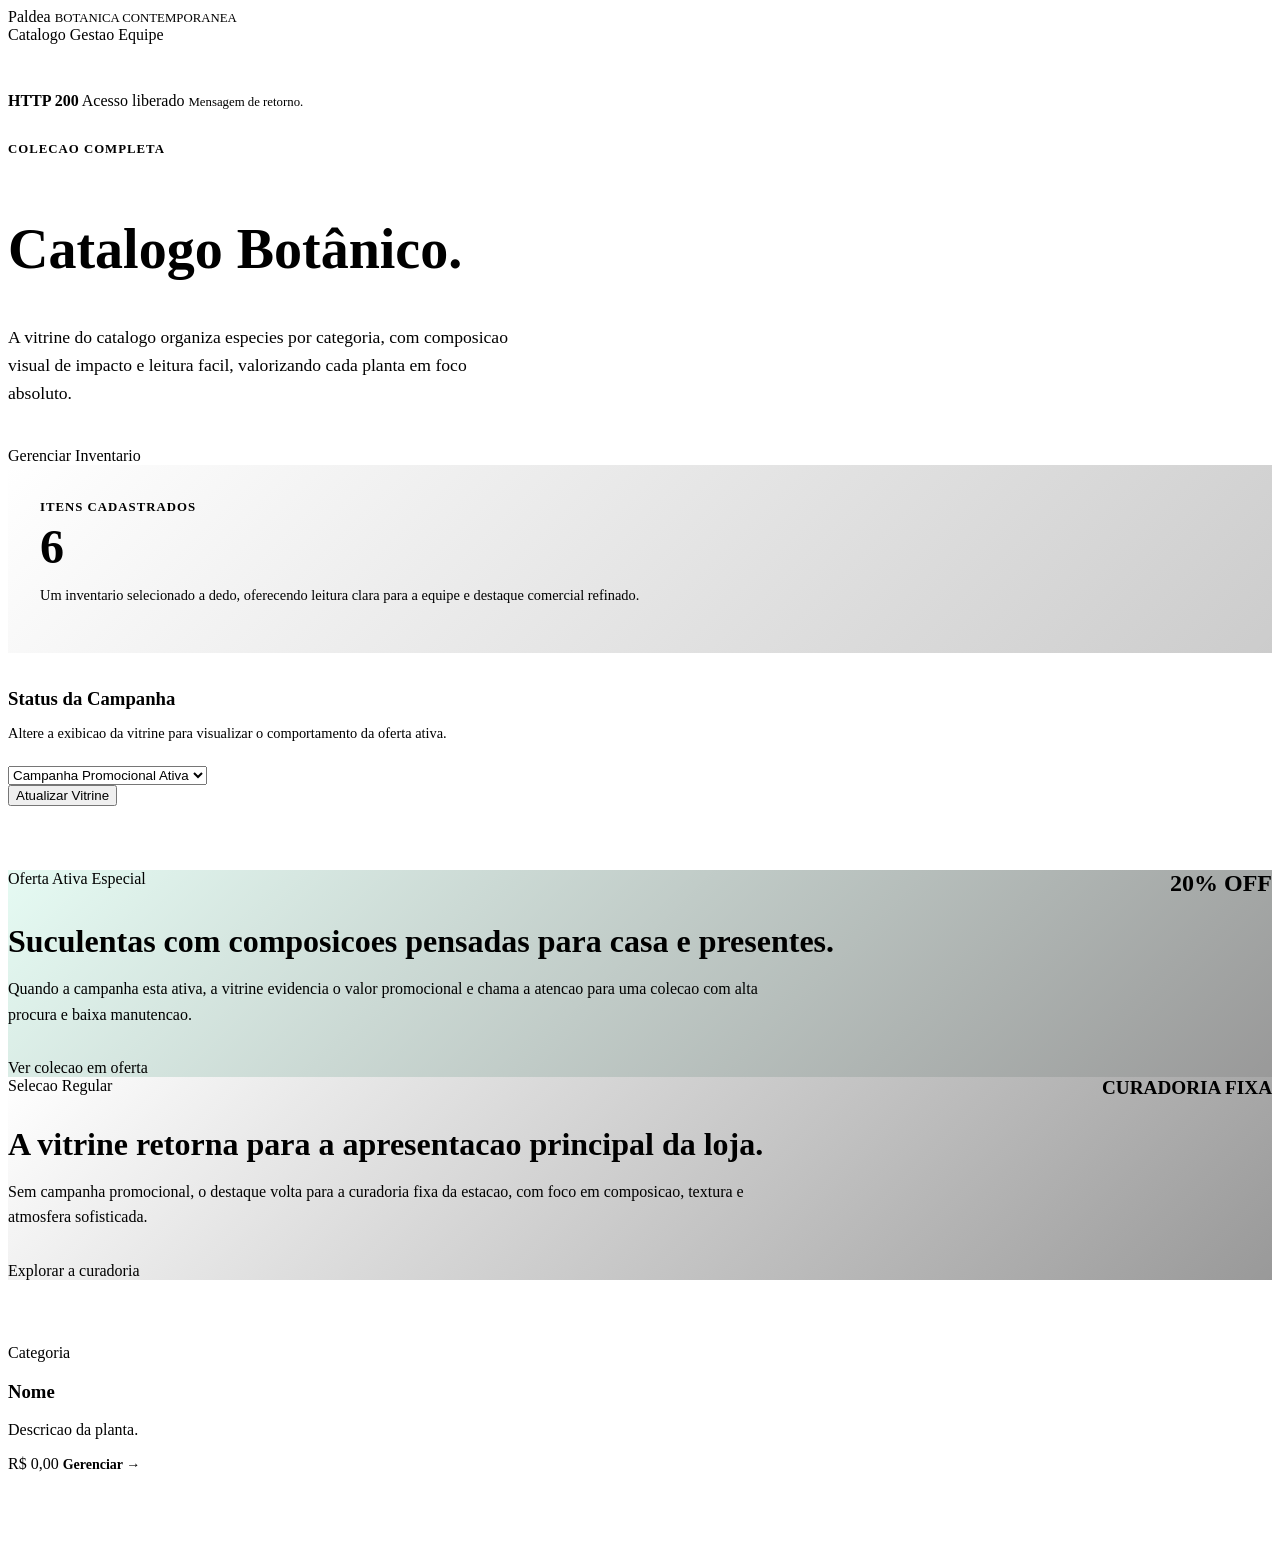
<file: src/main/resources/templates/catalogo.html>
<!DOCTYPE html>
<html lang="pt-BR" xmlns:th="http://www.thymeleaf.org">
<head>
    <meta charset="UTF-8">
    <meta name="viewport" content="width=device-width, initial-scale=1.0">
    <meta name="description" content="Paldea Jardim - catalogo de plantas.">
    <title>Paldea Jardim | Catalogo</title>
    <link rel="stylesheet" th:href="@{/style.css}">
</head>
<body>
    
    <header class="navbar">
        <div class="container nav-container">
            <a class="brand" th:href="@{/catalogo}">
                <span>Paldea</span>
                <small style="color: var(--text-muted); font-weight: 400; font-size: 0.8rem; text-transform: uppercase;">Botanica Contemporanea</small>
            </a>
            <nav class="nav-links">
                <a class="nav-item active" th:href="@{/catalogo}">Catalogo</a>
                <a class="nav-item" th:href="@{/plantas}">Gestao</a>
                <span class="nav-item" th:if="${usuario}" th:text="${usuario}">Equipe</span>
            </nav>
        </div>
    </header>

    <main class="container" style="padding-top: 3rem; padding-bottom: 5rem;">

        <div class="alert alert-success" th:if="${feedbackMessage}" style="margin-bottom: 2rem;">
            <strong th:text="'HTTP ' + ${feedbackStatus}">HTTP 200</strong>
            <span th:text="${feedbackTitle}">Acesso liberado</span>
            <span style="font-size: 0.8rem;" th:text="${feedbackMessage}">Mensagem de retorno.</span>
        </div>
        
        <section class="grid-2" style="margin-bottom: 4rem;">
            <div style="display: flex; flex-direction: column; justify-content: center;">
                <span style="color: var(--primary); font-size: 0.8rem; text-transform: uppercase; font-weight: 700; letter-spacing: 1px; margin-bottom: 1rem; display: block;">Colecao Completa</span>
                <h1 style="font-size: 3.5rem; margin-bottom: 1.5rem; line-height: 1.1;">Catalogo Botânico.</h1>
                <p style="color: var(--text-muted); font-size: 1.1rem; line-height: 1.6; margin-bottom: 2.5rem; max-width: 500px;">
                    A vitrine do catalogo organiza especies por categoria, com composicao visual de impacto e leitura facil, valorizando cada planta em foco absoluto.
                </p>
                <div style="display: flex; gap: 1rem;">
                    <a class="btn btn-primary" th:href="@{/plantas}">Gerenciar Inventario</a>
                </div>
            </div>

            <div style="display: flex; gap: 1rem; flex-direction: column; justify-content: center;">
                <div class="glass-panel" style="background: linear-gradient(135deg, rgba(255,255,255,0.05), rgba(0,0,0,0.2)); padding: 2rem;">
                    <span style="color: var(--text-muted); font-size: 0.8rem; text-transform: uppercase; font-weight: 700; letter-spacing: 1px;">Itens Cadastrados</span>
                    <strong style="display: block; font-size: 3rem; font-weight: 800; color: var(--primary); line-height: 1; margin: 0.5rem 0;" th:text="${plants.size()}">6</strong>
                    <p style="color: var(--text-muted); font-size: 0.9rem; line-height: 1.5;">Um inventario selecionado a dedo, oferecendo leitura clara para a equipe e destaque comercial refinado.</p>
                </div>

                <div class="glass-panel">
                    <h3 style="margin-bottom: 0.5rem;">Status da Campanha</h3>
                    <p style="color: var(--text-muted); font-size: 0.9rem; margin-bottom: 1.5rem;">Altere a exibicao da vitrine para visualizar o comportamento da oferta ativa.</p>

                    <form th:action="@{/catalogo}" method="get">
                        <div class="form-group">
                            <select id="promocaoStatus" name="promocaoStatus" class="form-control">
                                <option value="ativa" th:selected="${promocaoStatus == 'ativa'}">Campanha Promocional Ativa</option>
                                <option value="inativa" th:selected="${promocaoStatus == 'inativa'}">Campanha Regular Inativa</option>
                            </select>
                        </div>
                        <button class="btn btn-secondary btn-block" type="submit">Atualizar Vitrine</button>
                    </form>
                </div>
            </div>
        </section>

        <!-- Entrega 1 - uso de if: o destaque abaixo muda conforme o status da promocao enviado pelo servidor. -->
        <section style="margin-bottom: 4rem;">
            <div th:if="${promocaoAtiva}" class="glass-panel" style="background: linear-gradient(135deg, rgba(0, 210, 135, 0.1), rgba(0,0,0,0.4)); border-color: rgba(0, 210, 135, 0.3);">
                <div style="display: flex; justify-content: space-between; align-items: flex-start; margin-bottom: 1.5rem;">
                    <span class="badge">Oferta Ativa Especial</span>
                    <strong style="color: var(--primary); font-size: 1.5rem;">20% OFF</strong>
                </div>
                <h2 style="font-size: 2rem; margin-bottom: 1rem;">Suculentas com composicoes pensadas para casa e presentes.</h2>
                <p style="color: var(--text-muted); line-height: 1.6; max-width: 800px; margin-bottom: 2rem;">
                    Quando a campanha esta ativa, a vitrine evidencia o valor promocional e chama a atencao para uma colecao com alta procura e baixa manutencao.
                </p>
                <a class="btn btn-primary" th:href="@{/catalogo}">Ver colecao em oferta</a>
            </div>

            <div th:unless="${promocaoAtiva}" class="glass-panel" style="background: linear-gradient(135deg, rgba(255, 255, 255, 0.05), rgba(0,0,0,0.4)); border-color: rgba(255, 255, 255, 0.1);">
                <div style="display: flex; justify-content: space-between; align-items: flex-start; margin-bottom: 1.5rem;">
                    <span class="badge" style="background: rgba(255,255,255,0.1); color: var(--text-main);">Selecao Regular</span>
                    <strong style="color: var(--text-muted); font-size: 1.2rem; text-transform: uppercase;">Curadoria Fixa</strong>
                </div>
                <h2 style="font-size: 2rem; margin-bottom: 1rem;">A vitrine retorna para a apresentacao principal da loja.</h2>
                <p style="color: var(--text-muted); line-height: 1.6; max-width: 800px; margin-bottom: 2rem;">
                    Sem campanha promocional, o destaque volta para a curadoria fixa da estacao, com foco em composicao, textura e atmosfera sofisticada.
                </p>
                <a class="btn btn-secondary" th:href="@{/catalogo}">Explorar a curadoria</a>
            </div>
        </section>

        <section>
            <div class="grid-3">
                <article class="card" th:each="plant, iter : ${plants}" th:classappend="${iter.index == 0 ? ' featured' : ''}">
                    <div class="card-header">
                        <span class="badge" th:text="${plant.categoria}">Categoria</span>
                    </div>
                    <div class="card-body">
                        <h3 class="card-title" th:text="${plant.nome}">Nome</h3>
                        <p class="card-text" th:text="${plant.descricao}">Descricao da planta.</p>
                    </div>
                    <div class="card-footer">
                        <span class="price" th:text="'R$ ' + ${#numbers.formatDecimal(plant.preco, 1, 'POINT', 2, 'COMMA')}">R$ 0,00</span>
                        <a th:href="@{/plantas(searchId=${plant.id})}" style="color: var(--primary); font-size: 0.875rem; font-weight: 600;">Gerenciar &rarr;</a>
                    </div>
                </article>
            </div>
        </section>

    </main>
</body>
</html>
</file>
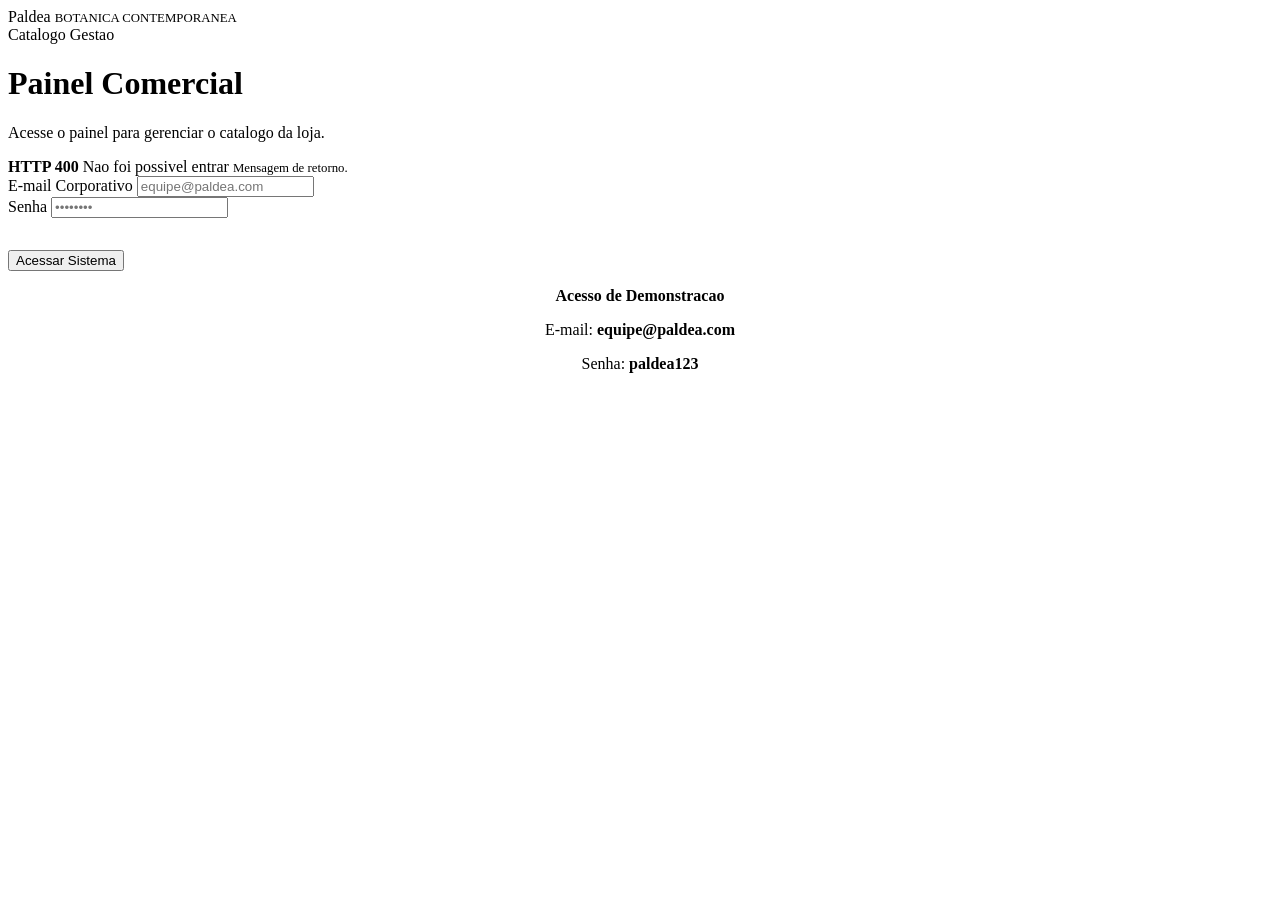
<file: src/main/resources/templates/login.html>
<!DOCTYPE html>
<html lang="pt-BR" xmlns:th="http://www.thymeleaf.org">
<head>
    <meta charset="UTF-8">
    <meta name="viewport" content="width=device-width, initial-scale=1.0">
    <meta name="description" content="Paldea Jardim - acesso ao painel comercial.">
    <title>Paldea Jardim | Entrar</title>
    <link rel="stylesheet" th:href="@{/style.css}">
</head>
<body>
    
    <header class="navbar">
        <div class="container nav-container">
            <a class="brand" th:href="@{/catalogo}">
                <span>Paldea</span>
                <small style="color: var(--text-muted); font-weight: 400; font-size: 0.8rem; text-transform: uppercase;">Botanica Contemporanea</small>
            </a>
            <nav class="nav-links">
                <a class="nav-item" th:href="@{/catalogo}">Catalogo</a>
                <a class="nav-item" th:href="@{/plantas}">Gestao</a>
            </nav>
        </div>
    </header>

    <main class="centered-layout">
        <div class="login-wrapper">
            <div class="login-header">
                <h1>Painel Comercial</h1>
                <p>Acesse o painel para gerenciar o catalogo da loja.</p>
            </div>

            <div class="glass-panel">
                <div class="alert alert-danger" th:if="${feedbackMessage}">
                    <strong th:text="'HTTP ' + ${feedbackStatus}">HTTP 400</strong>
                    <span th:text="${feedbackTitle}">Nao foi possivel entrar</span>
                    <span style="font-size: 0.8rem;" th:text="${feedbackMessage}">Mensagem de retorno.</span>
                </div>

                <form th:action="@{/login}" th:object="${loginForm}" method="post">
                    <div class="form-group">
                        <label for="email" class="form-label">E-mail Corporativo</label>
                        <input id="email" type="email" class="form-control" th:field="*{email}" placeholder="equipe@paldea.com">
                    </div>

                    <div class="form-group" style="margin-bottom: 2rem;">
                        <label for="senha" class="form-label">Senha</label>
                        <input id="senha" type="password" class="form-control" th:field="*{senha}" placeholder="••••••••">
                    </div>

                    <button class="btn btn-primary btn-block" type="submit">Acessar Sistema</button>
                </form>
            </div>

            <div class="alert alert-neutral" style="text-align: center;">
                <p style="margin-bottom: 0.5rem; font-weight: 600; color: var(--text-main);">Acesso de Demonstracao</p>
                <p>E-mail: <strong style="color: var(--primary);" th:text="${staffEmail}">equipe@paldea.com</strong></p>
                <p>Senha: <strong style="color: var(--primary);" th:text="${staffPassword}">paldea123</strong></p>
            </div>
        </div>
    </main>

</body>
</html>
</file>
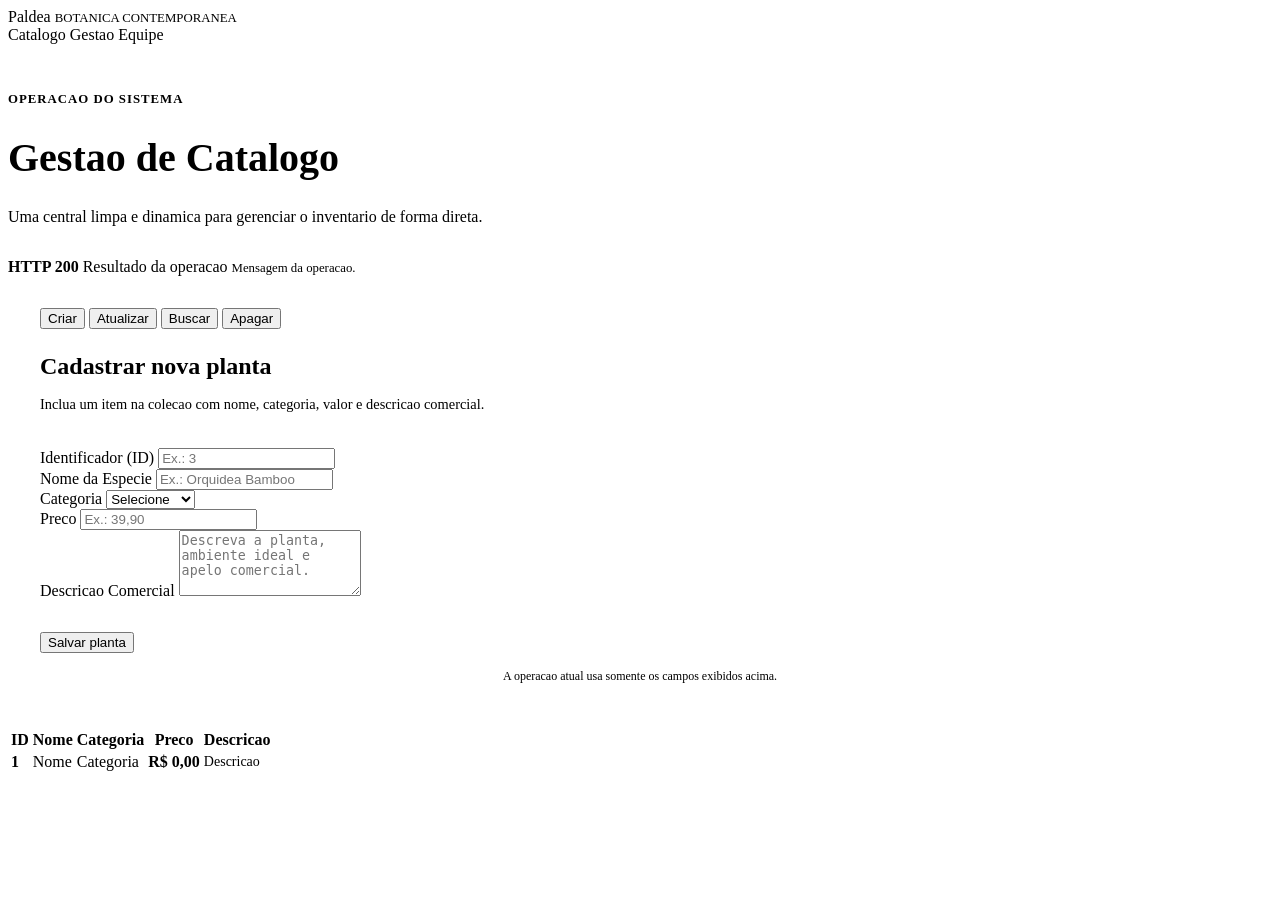
<file: src/main/resources/templates/plantas.html>
<!DOCTYPE html>
<html lang="pt-BR" xmlns:th="http://www.thymeleaf.org">
<head>
    <meta charset="UTF-8">
    <meta name="viewport" content="width=device-width, initial-scale=1.0">
    <meta name="description" content="Paldea Jardim - gestao de catalogo.">
    <title>Paldea Jardim | Gestao</title>
    <link rel="stylesheet" th:href="@{/style.css}">
</head>
<body>
    
    <header class="navbar">
        <div class="container nav-container">
            <a class="brand" th:href="@{/catalogo}">
                <span>Paldea</span>
                <small style="color: var(--text-muted); font-weight: 400; font-size: 0.8rem; text-transform: uppercase;">Botanica Contemporanea</small>
            </a>
            <nav class="nav-links">
                <a class="nav-item" th:href="@{/catalogo}">Catalogo</a>
                <a class="nav-item active" th:href="@{/plantas}">Gestao</a>
                <span class="nav-item" th:if="${usuario}" th:text="${usuario}">Equipe</span>
            </nav>
        </div>
    </header>

    <main class="container" style="padding-top: 3rem; padding-bottom: 5rem;">
        
        <div class="page-header" style="text-align: left; padding: 0 0 2rem 0;">
            <span style="color: var(--primary); font-size: 0.8rem; text-transform: uppercase; font-weight: 700; letter-spacing: 1px; display: block; margin-bottom: 0.5rem;">Operacao do Sistema</span>
            <h1 class="page-title" style="font-size: 2.5rem;">Gestao de Catalogo</h1>
            <p class="page-subtitle" style="margin: 0.5rem 0 0 0;">Uma central limpa e dinamica para gerenciar o inventario de forma direta.</p>
        </div>

        <div class="alert" th:if="${feedbackMessage}" th:classappend="${feedbackTone == 'success' ? 'alert-success' : 'alert-danger'}">
            <strong th:text="'HTTP ' + ${feedbackStatus}">HTTP 200</strong>
            <span th:text="${feedbackTitle}">Resultado da operacao</span>
            <span style="font-size: 0.8rem;" th:text="${feedbackMessage}">Mensagem da operacao.</span>
        </div>

        <section class="dashboard-layout">
            
            <aside class="glass-panel" style="padding: 2rem;">
                <div class="crud-switch" id="crudSwitch">
                    <button class="crud-mode" type="button" data-mode="inserir">Criar</button>
                    <button class="crud-mode" type="button" data-mode="atualizar">Atualizar</button>
                    <button class="crud-mode" type="button" data-mode="buscar">Buscar</button>
                    <button class="crud-mode" type="button" data-mode="apagar">Apagar</button>
                </div>

                <div style="margin-bottom: 2rem;">
                    <h3 id="crudModeTitle" style="font-size: 1.5rem; margin-bottom: 0.5rem;">Cadastrar nova planta</h3>
                    <p id="crudModeDescription" style="color: var(--text-muted); font-size: 0.9rem; line-height: 1.5;">
                        Inclua um item na colecao com nome, categoria, valor e descricao comercial.
                    </p>
                </div>

                <form id="crudForm"
                      th:action="@{/plantas/inserir}"
                      method="post"
                      th:attr="data-initial-mode=${!#strings.isEmpty(searchId) ? 'buscar' : (!#strings.isEmpty(deleteId) ? 'apagar' : (!#strings.isEmpty(plantForm.id) ? 'atualizar' : 'inserir'))},
                               data-endpoint-inserir=@{/plantas/inserir},
                               data-endpoint-atualizar=@{/plantas/atualizar},
                               data-endpoint-buscar=@{/plantas/buscar},
                               data-endpoint-apagar=@{/plantas/apagar}">
                    
                    <div class="form-group" data-field="id">
                        <label for="crudId" class="form-label">Identificador (ID)</label>
                        <input id="crudId" type="number" class="form-control" name="id" th:value="${!#strings.isEmpty(plantForm.id) ? plantForm.id : (!#strings.isEmpty(searchId) ? searchId : deleteId)}" placeholder="Ex.: 3">
                    </div>

                    <div class="form-group" data-field="nome">
                        <label for="crudNome" class="form-label">Nome da Especie</label>
                        <input id="crudNome" type="text" class="form-control" name="nome" th:value="${plantForm.nome}" placeholder="Ex.: Orquidea Bamboo">
                    </div>

                    <div class="form-group" data-field="categoria">
                        <label for="crudCategoria" class="form-label">Categoria</label>
                        <select id="crudCategoria" class="form-control" name="categoria">
                            <option value="">Selecione</option>
                            <option value="Folhagem" th:selected="${plantForm.categoria == 'Folhagem'}">Folhagem</option>
                            <option value="Flores" th:selected="${plantForm.categoria == 'Flores'}">Flores</option>
                            <option value="Aromaticas" th:selected="${plantForm.categoria == 'Aromaticas'}">Aromaticas</option>
                            <option value="Ervas" th:selected="${plantForm.categoria == 'Ervas'}">Ervas</option>
                            <option value="Suculentas" th:selected="${plantForm.categoria == 'Suculentas'}">Suculentas</option>
                            <option value="Palmeiras" th:selected="${plantForm.categoria == 'Palmeiras'}">Palmeiras</option>
                        </select>
                    </div>

                    <div class="form-group" data-field="preco">
                        <label for="crudPreco" class="form-label">Preco</label>
                        <input id="crudPreco" type="text" class="form-control" name="preco" th:value="${plantForm.preco}" placeholder="Ex.: 39,90">
                    </div>

                    <div class="form-group" data-field="descricao">
                        <label for="crudDescricao" class="form-label">Descricao Comercial</label>
                        <textarea id="crudDescricao" class="form-control" name="descricao" rows="4" th:text="${plantForm.descricao}" placeholder="Descreva a planta, ambiente ideal e apelo comercial."></textarea>
                    </div>

                    <div style="margin-top: 2rem;">
                        <button id="crudSubmit" class="btn btn-primary btn-block" type="submit">Salvar planta</button>
                        <p id="crudModeHint" style="color: var(--text-muted); font-size: 0.75rem; text-align: center; margin-top: 1rem;">A operacao atual usa somente os campos exibidos acima.</p>
                    </div>
                </form>
            </aside>

            <div class="table-container">
                <table>
                    <thead>
                    <tr>
                        <th>ID</th>
                        <th>Nome</th>
                        <th>Categoria</th>
                        <th>Preco</th>
                        <th>Descricao</th>
                    </tr>
                    </thead>
                    <tbody>
                    <tr th:each="plant : ${plants}">
                        <td th:text="${plant.id}" style="color: var(--primary); font-weight: 700;">1</td>
                        <td th:text="${plant.nome}">Nome</td>
                        <td><span class="badge" th:text="${plant.categoria}" style="background: rgba(255,255,255,0.05); color: var(--text-muted);">Categoria</span></td>
                        <td th:text="'R$ ' + ${#numbers.formatDecimal(plant.preco, 1, 'POINT', 2, 'COMMA')}" style="font-weight: 600;">R$ 0,00</td>
                        <td th:text="${plant.descricao}" style="font-size: 0.875rem; color: var(--text-muted);">Descricao</td>
                    </tr>
                    </tbody>
                </table>
            </div>

        </section>
    </main>

    <script th:src="@{/app.js}" defer></script>
</body>
</html>
</file>
